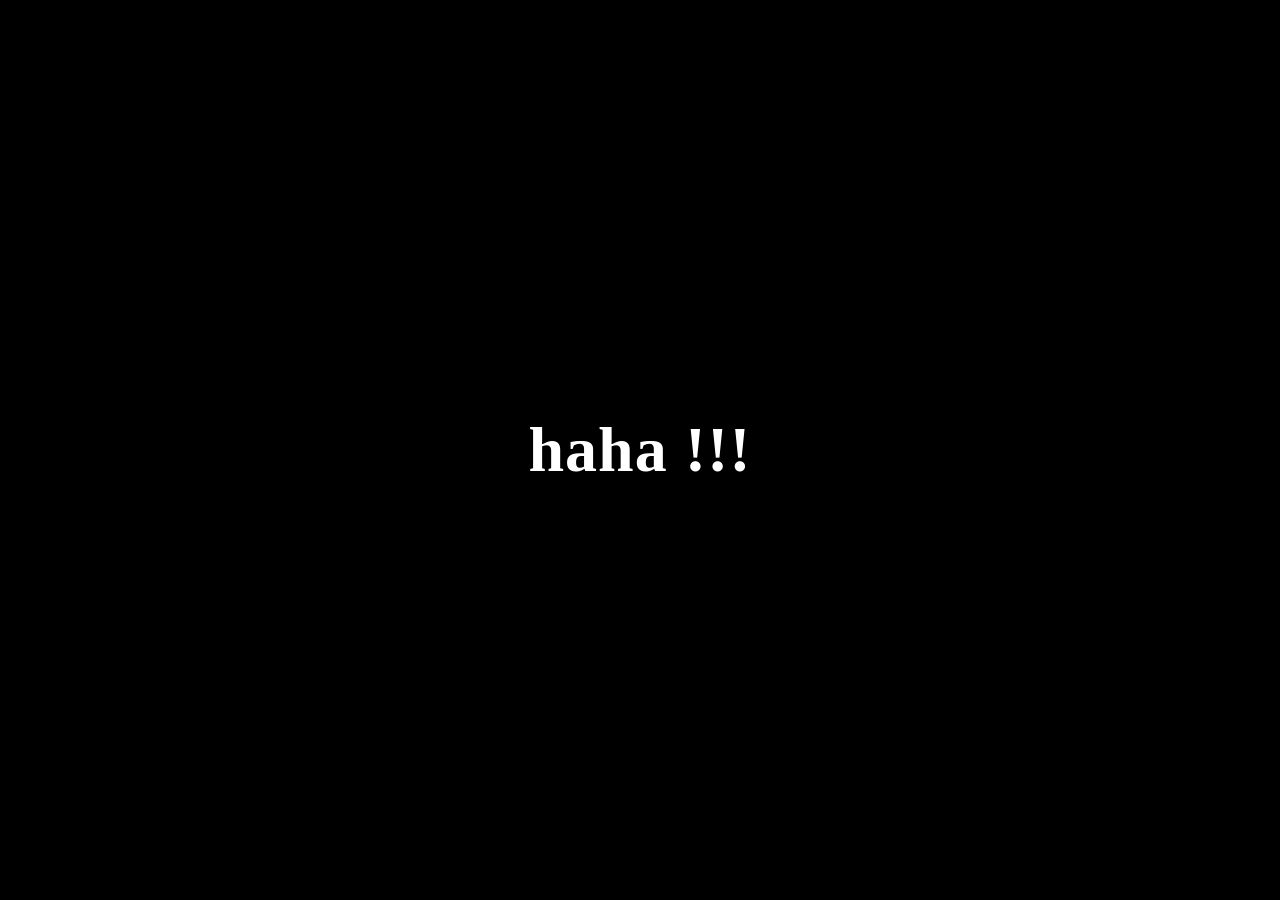
<file: individual/public/injects.html>
<!DOCTYPE html>
<html lang="en">
  <head>
    <meta charset="UTF-8" />
    <meta name="viewport" content="width=device-width, initial-scale=1.0" />
    <title>Injects</title>
    <style>
      body {
        margin: 0;
        min-height: 100vh;
        display: flex;
        align-items: center;
        justify-content: center;
        background: #000;
        color: #fff;
        font-family: "Georgia", "Times New Roman", serif;
      }
      .message {
        font-size: 64px;
        font-weight: 700;
        letter-spacing: 1px;
      }
    </style>
  </head>
  <body>
    <div class="message">haha !!!</div>
  </body>
</html>
</file>
